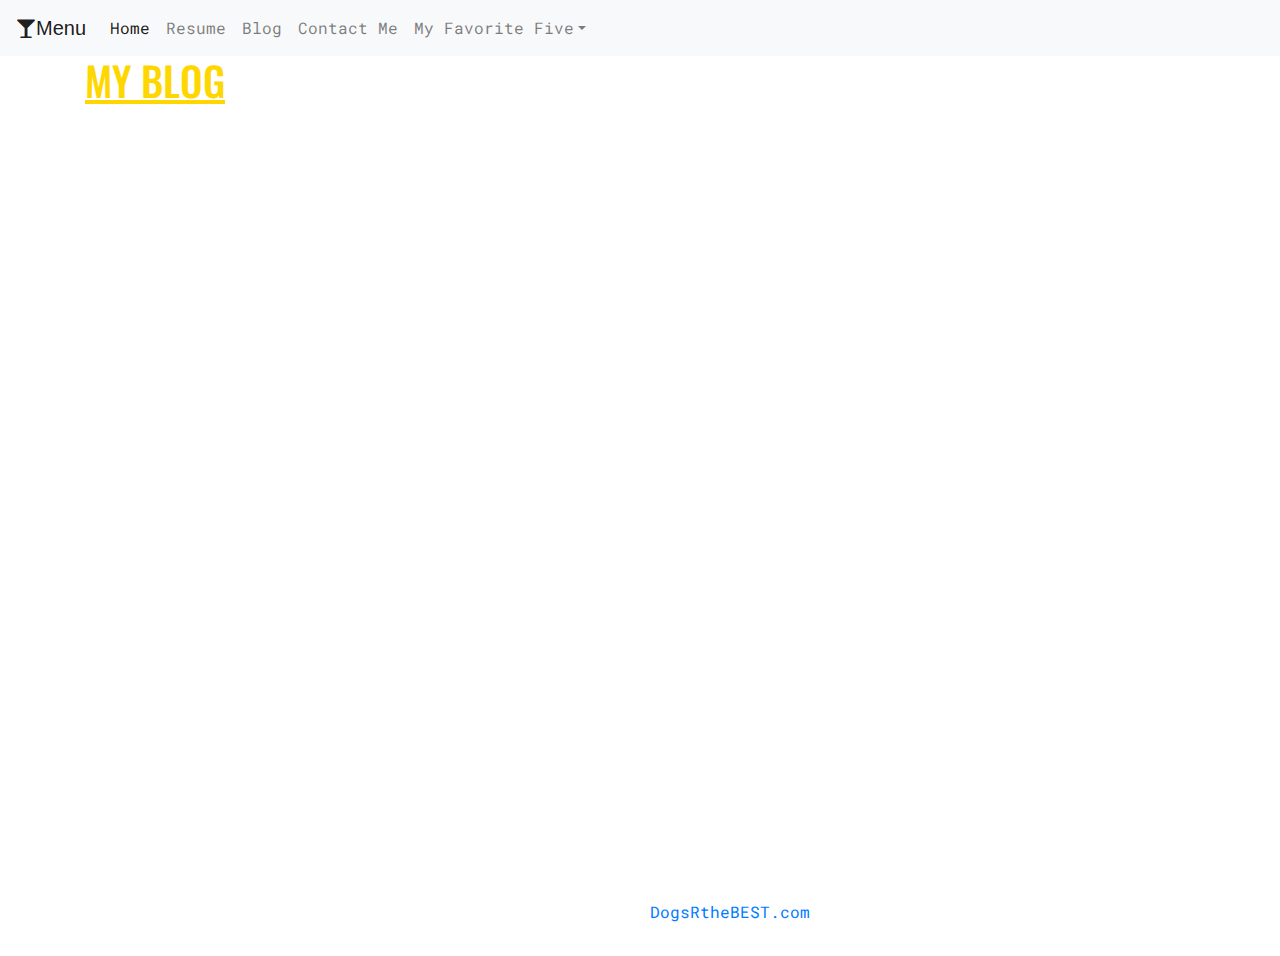
<file: blog.html>
<html>
    <head>
        <title>My Blog</title>

        <meta charset="utf-8">
        <meta http-equiv="X-UA-Compatible" content="IE=edge">
        <meta name="viewport" content="width=device-width, initial-scale=1, shrink-to-fit=no">
        <link rel="stylesheet" href="index.css">
        <link href="https://fonts.googleapis.com/css?family=Oswald|Roboto+Mono|Roboto+Slab&display=swap"rel="stylesheet">        
        <link rel="stylesheet" href="https://stackpath.bootstrapcdn.com/bootstrap/4.3.1/css/bootstrap.min.css" integrity="sha384-ggOyR0iXCbMQv3Xipma34MD+dH/1fQ784/j6cY/iJTQUOhcWr7x9JvoRxT2MZw1T" crossorigin="anonymous">
        <link href="https://maxcdn.bootstrapcdn.com/font-awesome/4.7.0/css/font-awesome.min.css" rel="stylesheet">
        <link href="https://fonts.googleapis.com/css?family=Oswald|Roboto+Mono|Roboto+Slab&display=swap" rel="stylesheet">
    </head>
    <body>

        <nav class="navbar navbar-expand-lg navbar-light bg-light">
            <a class="navbar-brand" href="#"><span class="fa fa-glass"></span>Menu</a>
            <button class="navbar-toggler" type="button" data-toggle="collapse" data-target="#navbarNavDropdown" aria-controls="navbarNavDropdown" aria-expanded="false" aria-label="Toggle navigation">
              <span class="navbar-toggler-icon"></span>
            </button>
            <div class="collapse navbar-collapse" id="navbarNavDropdown">
              <ul class="navbar-nav">
                <li class="nav-item active">
                  <a class="nav-link" href="index.html">Home <span class="sr-only">(current)</span></a>
                </li>
                <li class="nav-item">
                    <a class="nav-link" href="resume.html">Resume</a>
                  </li>
                <li class="nav-item">
                  <a class="nav-link" href="blog.html">Blog</a>
                </li>
                <li class="nav-item">
                  <a class="nav-link" href="contact.html">Contact Me</a>
                </li>
                <li class="nav-item dropdown">
                  <a class="nav-link dropdown-toggle" href="#" id="navbarDropdownMenuLink" role="button" data-toggle="dropdown" aria-haspopup="true" aria-expanded="false">My Favorite Five</a>
                  <div class="dropdown-menu" aria-labelledby="navbarDropdownMenuLink">
                    <a class="dropdown-item" href="restuarants.html">Top 5</a>
                    <a class="dropdown-item" href="myKitchen.html">My Kitchen</a>
                    <a class="dropdown-item" href="#">Something else here</a>
                  </div>
                </li>
              </ul>
            </div>
          </nav>
    
    <div class="bg">
        <div class="container">
            <h1>My Blog</h1>
        </div>

    <div class="container">
        <div class="row">
        <div class="col-sm-6">        
        <h3>Today's Thoughts</h3>
        <p class="p1">Lorem ipsum dolor, sit amet consectetur adipisicing elit. Vel, eos? Voluptatibus aut qui rem facilis quasi iusto, quam officiis a laborum<br>consequuntur fugiat perspiciatis quis sed, repellat dolore, illum tempora.<br><br></p>

        <p class="p1">Lorem ipsum dolor sit amet consectetur adipisicing elit. Voluptates, ea recusandae, expedita magni, repudiandae eaque sequi ratione<br>laborum illum iste quidem! A laboriosam iste odio ratione. Laboriosam eum repellat deserunt.<br><br></p>

        <p class="p1">- Meng Yang</p></div>
        
        <div class="col-sm-6">
            <h3>Yesterday's Thoughts</h3>
            <p class="p1">Lorem, ipsum dolor sit amet consectetur adipisicing elit. Facere doloribus non iste ipsam nobis corrupti, placeat dolore omnis. Deleniti, excepturi deserunt facilis voluptatum aliquam a magni est similique nobis illum?</p>
        </div>
        </div>
    </div>

    <footer class="page-footer font-small blue">
      <div class="footer-copyright text-center py-3"><p class="p1">© 2020 Copyright:
        <a href="https://mdbootstrap.com/"> DogsRtheBEST.com</a></p>
      </div>
    </footer>

    </div>

    <!-- scripts -->
    <script src="https://code.jquery.com/jquery-3.4.1.slim.min.js" integrity="sha384-J6qa4849blE2+poT4WnyKhv5vZF5SrPo0iEjwBvKU7imGFAV0wwj1yYfoRSJoZ+n" crossorigin="anonymous"></script>
    <script src="https://cdn.jsdelivr.net/npm/popper.js@1.16.0/dist/umd/popper.min.js" integrity="sha384-Q6E9RHvbIyZFJoft+2mJbHaEWldlvI9IOYy5n3zV9zzTtmI3UksdQRVvoxMfooAo" crossorigin="anonymous"></script>
    <script src="https://stackpath.bootstrapcdn.com/bootstrap/4.4.1/js/bootstrap.min.js" integrity="sha384-wfSDF2E50Y2D1uUdj0O3uMBJnjuUD4Ih7YwaYd1iqfktj0Uod8GCExl3Og8ifwB6" crossorigin="anonymous"></script>

    </body>
</html>
</file>
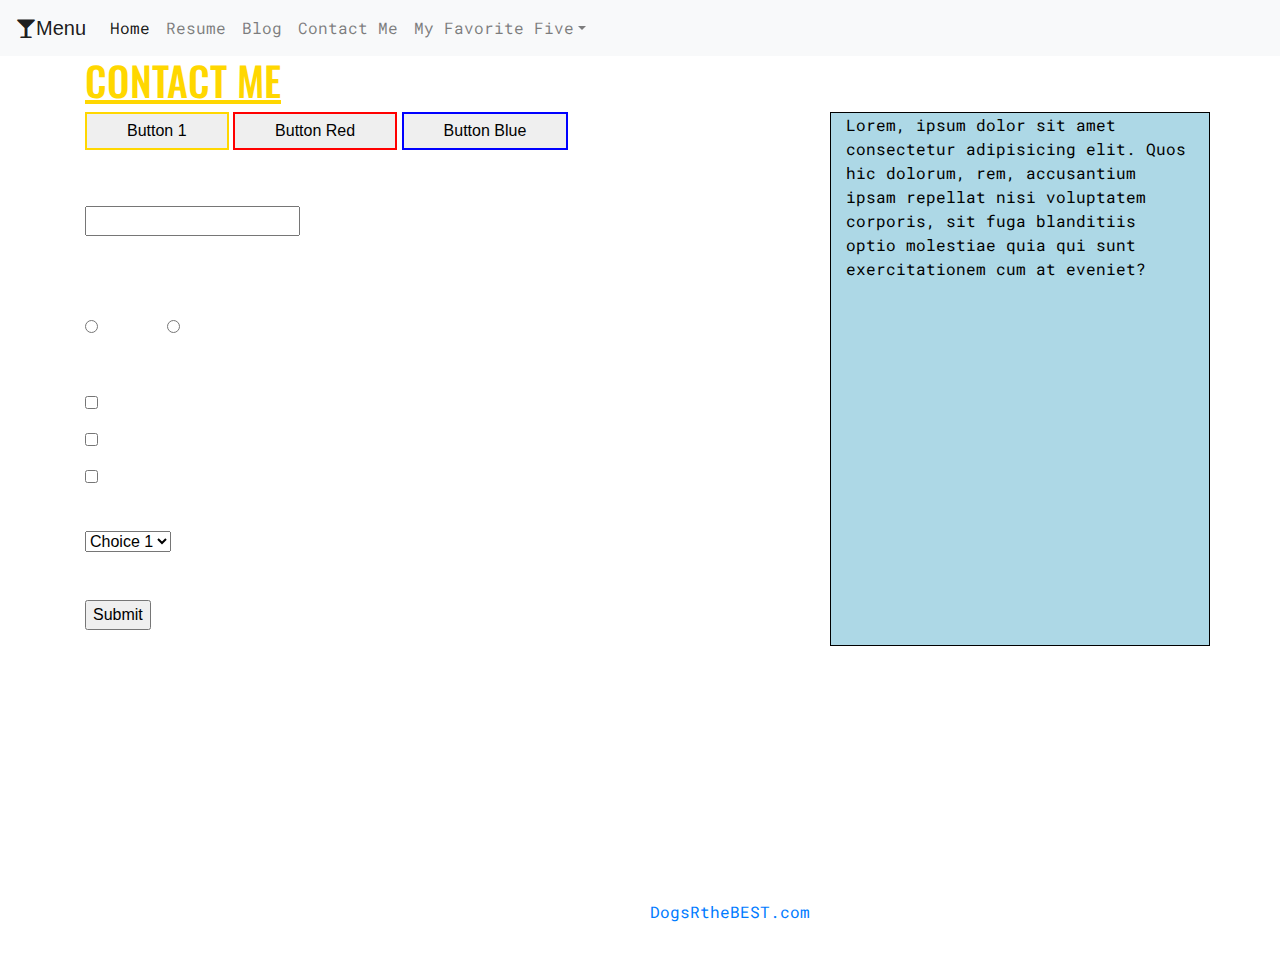
<file: contact.html>
<html>
    <head>
        <title>Contact Us</title>

        <meta charset="utf-8">
        <meta http-equiv="X-UA-Compatible" content="IE=edge">
        <meta name="viewport" content="width=device-width, initial-scale=1, shrink-to-fit=no">
        <link rel="stylesheet" href="index.css">
        <link href="https://fonts.googleapis.com/css?family=Oswald|Roboto+Mono|Roboto+Slab&display=swap"rel="stylesheet">        
        <link rel="stylesheet" href="https://stackpath.bootstrapcdn.com/bootstrap/4.3.1/css/bootstrap.min.css" integrity="sha384-ggOyR0iXCbMQv3Xipma34MD+dH/1fQ784/j6cY/iJTQUOhcWr7x9JvoRxT2MZw1T" crossorigin="anonymous">
        <link href="https://maxcdn.bootstrapcdn.com/font-awesome/4.7.0/css/font-awesome.min.css" rel="stylesheet">
        <link href="https://fonts.googleapis.com/css?family=Oswald|Roboto+Mono|Roboto+Slab&display=swap" rel="stylesheet">
        <link href="https://fonts.googleapis.com/css?family=Oswald|Roboto+Mono|Roboto+Slab&display=swap" rel="stylesheet">
    </head>
    <body>

        <nav class="navbar navbar-expand-lg navbar-light bg-light">
            <a class="navbar-brand" href="#"><span class="fa fa-glass"></span>Menu</a>
            <button class="navbar-toggler" type="button" data-toggle="collapse" data-target="#navbarNavDropdown" aria-controls="navbarNavDropdown" aria-expanded="false" aria-label="Toggle navigation">
              <span class="navbar-toggler-icon"></span>
            </button>
            <div class="collapse navbar-collapse" id="navbarNavDropdown">
              <ul class="navbar-nav">
                <li class="nav-item active">
                  <a class="nav-link" href="index.html">Home <span class="sr-only">(current)</span></a>
                </li>
                <li class="nav-item">
                    <a class="nav-link" href="resume.html">Resume</a>
                  </li>
                <li class="nav-item">
                  <a class="nav-link" href="blog.html">Blog</a>
                </li>
                <li class="nav-item">
                  <a class="nav-link" href="contact.html">Contact Me</a>
                </li>
                <li class="nav-item dropdown">
                  <a class="nav-link dropdown-toggle" href="#" id="navbarDropdownMenuLink" role="button" data-toggle="dropdown" aria-haspopup="true" aria-expanded="false">My Favorite Five</a>
                  <div class="dropdown-menu" aria-labelledby="navbarDropdownMenuLink">
                    <a class="dropdown-item" href="restuarants.html">Top 5</a>
                    <a class="dropdown-item" href="myKitchen.html">My Kitchen</a>
                    <a class="dropdown-item" href="#">Something else here</a>
                  </div>
                </li>
              </ul>
            </div>
          </nav>
    <div class="bg">
        <div class="container">
            <h1>Contact Me</h1>
        </div>

    <div class="container">
        <div class="row">
        <div class="col-sm-8">

        <button>Button 1</button>
        <button class="redbutton">Button Red</button>
        <button class="bluebutton">Button Blue</button>
        <br><br>

        <form action="">
            <label for="name">Name</label>
            <input type="text" name="name">
            <br><br>
            <label for="location">Where are you?</label>
            <input type="radio" name="location" class="inline"> Option A
            <input type="radio" name="location" class="inline"> Option B
            <br><br>
            <label for="car">What car do you drive?</label>
            <input type="checkbox" name="car" id=""> Car A
            <input type="checkbox" name="car" id=""> Car B
            <input type="checkbox" name="car" id=""> Car C
            <br><br>
            <select name="" id="">
                <option value="">Choice 1</option>
                <option value="">Choice 2</option>
                <option value="">Choice 3</option>
            </select>
            <br><br>
            <input type="submit">
        </form>
        </div>
        <div class="col-sm-4">
            <p>Lorem, ipsum dolor sit amet consectetur adipisicing elit. Quos hic dolorum, rem, accusantium ipsam repellat nisi voluptatem corporis, sit fuga blanditiis optio molestiae quia qui sunt exercitationem cum at eveniet?</p>
        </div>
    </div>
    </div>

    <footer class="page-footer font-small blue">
      <div class="footer-copyright text-center py-3"><p class="p1">© 2020 Copyright:
        <a href="https://mdbootstrap.com/"> DogsRtheBEST.com</a></p>
      </div>
    </footer>

    </div>

    <!-- scripts -->
    <script src="https://code.jquery.com/jquery-3.4.1.slim.min.js" integrity="sha384-J6qa4849blE2+poT4WnyKhv5vZF5SrPo0iEjwBvKU7imGFAV0wwj1yYfoRSJoZ+n" crossorigin="anonymous"></script>
    <script src="https://cdn.jsdelivr.net/npm/popper.js@1.16.0/dist/umd/popper.min.js" integrity="sha384-Q6E9RHvbIyZFJoft+2mJbHaEWldlvI9IOYy5n3zV9zzTtmI3UksdQRVvoxMfooAo" crossorigin="anonymous"></script>
    <script src="https://stackpath.bootstrapcdn.com/bootstrap/4.4.1/js/bootstrap.min.js" integrity="sha384-wfSDF2E50Y2D1uUdj0O3uMBJnjuUD4Ih7YwaYd1iqfktj0Uod8GCExl3Og8ifwB6" crossorigin="anonymous"></script>

    </body>
</html>
</file>
<file: index.css>
/* background body */
body {
    position: relative;
    min-height: 100vh;
    margin: 0;
}

body, html {
    height: 100%;
}
.bg { 
    /* The image used */
    background-image: url("https://wallpaperplay.com/walls/full/8/c/9/20897.jpg");

    min-height: 100vh;
  
    /* Center and scale the image nicely */
    background-position: center;
    background-repeat: no-repeat;
    background-size: cover;
    background-attachment: fixed;
    position: relative;
    padding-bottom: 5em;
}

.page-footer {
    position: absolute;
    width: 100%;
    bottom: 0;
}

/* columns */
.col-sm-8 {
    color: white;
}
.col-sm-4 {
    border: 1px black solid;
    background-color: lightblue;
    padding: 0;
    margin: 0;
}
.col-sm-3 {
    border: 1px green solid;
    background-color: pink;
    text-align: center;
}

/* css buttons */
button {
    padding: 5 40;
    margin-right: 15;
    border: 2px solid gold;
}
button:hover {
    background-color: gold;
}
.redbutton {
    border: 2px solid red;
}
.redbutton:hover {
    background-color: red;
}
.bluebutton {
    border: 2px solid blue;
}
.bluebutton:hover {
    background-color: blue;
}

/* font for headers, list, p */
h1 {
    font-family: 'Oswald', sans-serif;
    font-size: 50px;
    text-decoration: underline;
    text-transform: uppercase;
    color: gold;
}
h2 {
    font-family: 'Roboto Slab', serif;
    font-size: 35px;
    color: green;
}

p {
    font-family: 'Roboto Mono', monospace;
    color: black;
}
.p1, h3, .p2 {
    font-family: 'Roboto Mono', monospace;
    color: white;
}
.p1 {
    text-align: center;
}
li {
    font-family: 'Roboto Mono', monospace;
    color: white;
}

/* tables */
table, th, td {
    border: black solid 1px;
}
table{
    background-color: gold;
    padding: 5px;
}
th, td {
    background-color: white;
    padding: 5px;
}

/* places header */
#placesHeader {
    color: gold;
}

/* linkbox image */
#linkbox:hover #linkImg {
    transform: scale(1.25);
}
#linkbox {
    position: relative;
    width: 50%;
    overflow: hidden;
}
#linkImg {
    width: 100%;
    transition: all 1.5s ease-in-out;
}

/* forms */
form input, form label, form select {
    display: block;
}
form input.inline {
    display: inline-block;
}

/* cards */
.card-image-top {
    height: 30vh;
    object-fit: cover;
    padding: 0;
    margin: 0;
}
.card {
    width: 100%;
    padding: 0;
    margin: 0;
}

/* shadows */
.boxshadow {
    box-shadow: 5px 0px 5px 0px white;
}

/* animations */
.rotate-center {
	-webkit-animation: rotate-center 0.6s ease-in-out both;
	        animation: rotate-center 0.6s ease-in-out both;
}
 @-webkit-keyframes rotate-center {
    0% {
      -webkit-transform: rotate(0);
              transform: rotate(0);
    }
    100% {
      -webkit-transform: rotate(360deg);
              transform: rotate(360deg);
    }
  }
  @keyframes rotate-center {
    0% {
      -webkit-transform: rotate(0);
              transform: rotate(0);
    }
    100% {
      -webkit-transform: rotate(360deg);
              transform: rotate(360deg);
    }
  }

.text-pop-up-top {
	-webkit-animation: text-pop-up-top 1s cubic-bezier(0.250, 0.460, 0.450, 0.940) both;
	        animation: text-pop-up-top 1s cubic-bezier(0.250, 0.460, 0.450, 0.940) both;
}
@-webkit-keyframes text-pop-up-top {
    0% {
      -webkit-transform: translateY(0);
              transform: translateY(0);
      -webkit-transform-origin: 50% 50%;
              transform-origin: 50% 50%;
      text-shadow: none;
    }
    100% {
      -webkit-transform: translateY(-50px);
              transform: translateY(-50px);
      -webkit-transform-origin: 50% 50%;
              transform-origin: 50% 50%;
      text-shadow: 0 1px 0 #cccccc, 0 2px 0 #cccccc, 0 3px 0 #cccccc, 0 4px 0 #cccccc, 0 5px 0 #cccccc, 0 6px 0 #cccccc, 0 7px 0 #cccccc, 0 8px 0 #cccccc, 0 9px 0 #cccccc, 0 50px 30px rgba(0, 0, 0, 0.3);
    }
}
@keyframes text-pop-up-top {
    0% {
      -webkit-transform: translateY(0);
              transform: translateY(0);
      -webkit-transform-origin: 50% 50%;
              transform-origin: 50% 50%;
      text-shadow: none;
    }
    100% {
      -webkit-transform: translateY(-50px);
              transform: translateY(-50px);
      -webkit-transform-origin: 50% 50%;
              transform-origin: 50% 50%;
      text-shadow: 0 1px 0 #cccccc, 0 2px 0 #cccccc, 0 3px 0 #cccccc, 0 4px 0 #cccccc, 0 5px 0 #cccccc, 0 6px 0 #cccccc, 0 7px 0 #cccccc, 0 8px 0 #cccccc, 0 9px 0 #cccccc, 0 50px 30px rgba(0, 0, 0, 0.3);
    }
}
</file>
